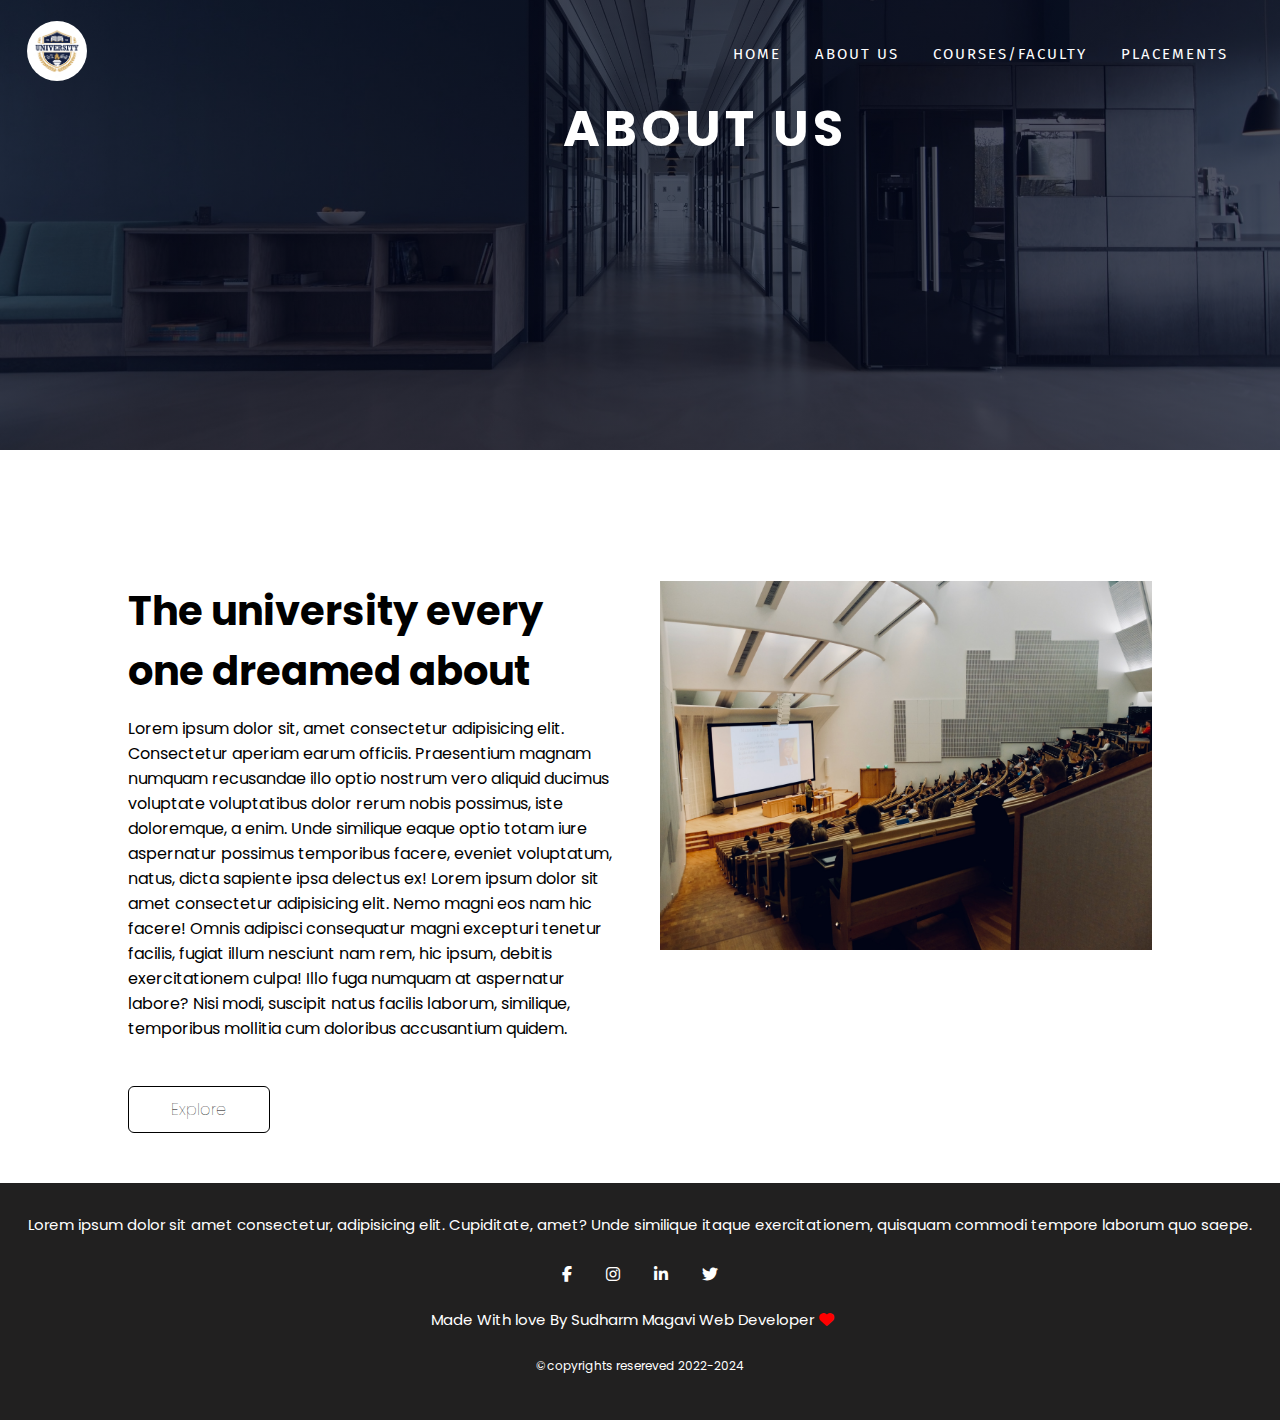
<file: about.html>
<!DOCTYPE html>
<html lang="en">

<head>
    <meta charset="UTF-8">
    <meta http-equiv="X-UA-Compatible" content="IE=edge">
    <meta name="viewport" content="width=device-width, initial-scale=1.0">
    <title>University site2</title>
    <link rel="stylesheet" href="style.css">
    <link rel="preconnect" href="https://fonts.googleapis.com">
    <link rel="preconnect" href="https://fonts.gstatic.com" crossorigin>
    <link href="https://fonts.googleapis.com/css2?family=Fira+Sans:wght@500&display=swap" rel="stylesheet">
    <link rel="preconnect" href="https://fonts.googleapis.com">
    <link rel="preconnect" href="https://fonts.gstatic.com" crossorigin>
    <link rel="preconnect" href="https://fonts.googleapis.com">
    <link rel="preconnect" href="https://fonts.gstatic.com" crossorigin>
    <link href="https://fonts.googleapis.com/css2?family=Poppins:wght@200&display=swap" rel="stylesheet">

    <link href="https://fonts.googleapis.com/css2?family=Quicksand:wght@300&display=swap" rel="stylesheet">

    <link rel="stylesheet" href="https://cdnjs.cloudflare.com/ajax/libs/font-awesome/6.2.0/css/all.min.css
   ">

    <link rel="preconnect" href="https://fonts.googleapis.com">
    <link rel="preconnect" href="https://fonts.gstatic.com" crossorigin>
    <link href="https://fonts.googleapis.com/css2?family=Open+Sans:wght@300&display=swap" rel="stylesheet">

</head>


<body>
    <section class="subheader">

        <nav>
            <a href="index.html"><img src="image/logo.webp"></a>
          
            <div class="navlinks">
                <ul>
                    <li> <a href="index.html">HOME</a></li>
                    <li> <a href="about.html">ABOUT US</a></li>
                    <li> <a href="couses.html">COURSES/FACULTY</a></li>
                    <li> <a href="placement.html">PLACEMENTS</a></li>
            </div>
        </nav>
        <h1>ABOUT US</h1>
        
    </section>


    <!-- --------about------ -->
    <section>
        <div class="aboutus">
            <div class="row">
                <div class="aboutcol">
                    <h1>The university every one dreamed about</h1>
                    <p>Lorem ipsum dolor sit, amet consectetur adipisicing elit. Consectetur aperiam earum officiis.
                        Praesentium magnam numquam recusandae illo optio nostrum vero aliquid ducimus voluptate
                        voluptatibus dolor rerum nobis possimus, iste doloremque, a enim. Unde similique eaque optio
                        totam iure aspernatur possimus temporibus facere, eveniet voluptatum, natus, dicta sapiente ipsa
                        delectus ex! Lorem ipsum dolor sit amet consectetur adipisicing elit. Nemo magni eos nam hic
                        facere! Omnis adipisci consequatur magni excepturi tenetur facilis, fugiat illum nesciunt nam
                        rem, hic ipsum, debitis exercitationem culpa! Illo fuga numquam at aspernatur labore? Nisi modi,
                        suscipit natus facilis laborum, similique, temporibus mollitia cum doloribus accusantium quidem.
                    </p>
                    <a class="btn" href="">Explore</a>
                </div>
                <div class="aboutcol">
                    <img src="image/about2.jpg" alt="">
                </div>
            </div>
        </div>
    </section>





    <!-- ------footer------- -->
    <section class="footer">
        
        <p>Lorem ipsum dolor sit amet consectetur, adipisicing elit. Cupiditate, amet? Unde similique itaque
            exercitationem, quisquam commodi tempore laborum quo saepe.
        </p>
        <div class="social">
            <i class="fa-brands fa-facebook-f"></i>
            <i class="fa-brands fa-instagram"></i>
            <i class="fa-brands fa-linkedin-in"></i>
            <i class="fa-brands fa-twitter"></i> <br>

            <p>Made With love By Sudharm Magavi Web Developer<i class="fa-sharp fa-solid fa-heart"></i></p>
            <div class="copyright">
                <p> ©copyrights resereved 2022-2024</p>
            </div>


        </div>

    </section>
</file>
<file: style.css>
* {
    padding: 0;
    margin: 0;

}

.header {
    background-image: linear-gradient(rgba(4, 9, 30, 0.7), rgba(4, 9, 30, 0.7)),url('image/background.jpg');
    background-position: center;
    background-size: cover;
    min-height: 100vh;
    max-width: 100%;
    position: relative;
}

nav img {
    width: 60px;
    border-radius: 50%;
    margin-top: 15px;
    margin-left: 15px;
    transition: all 0.8s;

}

nav {
    display: flex;
    align-items: center;
    justify-content: space-between;
    padding: 6px 12px;

}

.navlinks {
    text-align: right;
    margin-right: 20px;
    margin-top: 15px;
}

.navlinks ul li {
    display: inline-block;
    padding: 8px 10px;
    position: relative;
    margin-top: 10px;
    margin-right: 10px;
}

.navlinks ul li a {
    text-decoration: none;
    font-size: 15px;
    margin-top: 18px;
    color: white;
    font-family: 'Fira Sans', sans-serif;
    letter-spacing: 2px;
}


.navlinks ul li ::after {
    width: 0px;
    content: '';
    height: 3px;
    background: white;
    display: block;
    margin: auto;
    transition: 0.5s;
    margin-top: 5px;
    color: black;
    
}

.navlinks ul li :hover::after {
    width: 100%; 
}
.textbox {
    top: 50%;
    left: 50%;
    position: absolute;
    text-align: center;
    width: 90%;
    transform: translate(-50%, -50%);
    color: white;
}

.textbox h1 {
    font-size: 70px;
    font-family: 'Fira Sans', sans-serif;
    letter-spacing: 4px;
}

.textbox p {
    margin-top: 30px;
    font-family: 'Fira Sans', sans-serif;
    font-size: 12px;

}

.btn a {
    display: block;
    border: 1px solid white;
    margin-top: 50px;
    border-radius: 6px;
    padding: 15px;
    display: inline-block;
    text-decoration: none;
    color: white;
    font-size: 16px;
    font-weight: 100;
    font-family: 'Quicksand', sans-serif;
    background: transparent;
    transition: 0.8s;

}

.btn :hover {
    transform: translateY(-10px);
    background-color: red;
    color: aliceblue;
    border: 5px solid red;
}


@media(max-width: 700px) {
    .textbox h1 {
        font-size: 25px;
    }

    .navlinks ul li a {
        font-size: 10px;
    }

    nav img {
        width: 40px;
    }

    .row {
        flex-direction: column;
    }

    h1 {
        font-size: 25px;

    }

    .courses-subheader h1 {
        font-size: 25px;
    }

    .aboutcol h1 {
        font-size: 25px;
        text-align: center;
    }



}


/* --------courses---------- */

.courses {
    width: 80%;
    margin: auto;
    text-align: center;
    padding-top: 100px;
}

.courses h1 {
    font-size: 40px;
    font-family: 'Poppins', sans-serif;
    letter-spacing: 4px;


}

.courses p {
    margin-top: 15px;
    font-size: 16px;
    padding: 13px;
}

.row {
    display: flex;
    margin-top: 5%;
    justify-content: space-between;
}

.course-col {
    flex-basis: 31%;
    background: rgb(226, 225, 221);
    border-radius: 12px;
    padding: 8px 10px;
    margin-bottom: 30px;
    box-sizing: border-box;
    transition: all 0.5s;
    font-family: 'Poppins', sans-serif;

}

h3 {
    font-size: 25px;


}

.course-col:hover {
    box-shadow: 0 0 20px 0 rgba(0, 0, 0.2);


}

/* -------facilities------ */
.facilities {
    width: 80%;
    margin: auto;
    text-align: center;
    padding-top: 100px;
}

.row {
    display: flex;
}

.facilities-col {
    flex-basis: 31%;
    border-radius: 10%;
    margin-bottom: 5%;
    text-align: center;
    text-decoration: none;
}

.facilities-col :hover {
    box-shadow: 0 0 20px 0 rgba(0, 0, 0.2);
    transition: 0.8s;
}

.facilities-col img {
    width: 100%;
    border: 1px solid black;
    border-radius: 10px;
}

.facilities h1 {
    font-size: 45px;
    font-family: 'Quicksand', sans-serif;
    margin-bottom: 15px;
    letter-spacing: 3px;
}

.facilities-col h3 {
    font-family: 'Poppins', sans-serif;
}

/* --------testimonial------ */
.testimonial {
    padding-top: 100px;
    margin: auto;
    width: 80%;
    text-align: center;
    padding: 20px;
}

.testimonial h1 {
    font-size: 45px;
    text-align: center;
    font-family: 'Poppins', sans-serif;
    letter-spacing: 3px;
}

.row {

    display: flex;
    margin-top: 5%;
    justify-content: space-between;

}

.testimonial-col {
    flex-basis: 31%;
    border-radius: 6px;
    background-color: rgb(226, 225, 221);
    border-radius: 12px;
    padding: 8px 10px;
    margin-bottom: 30px;
    box-sizing: border-box;
    font-family: 'Poppins', sans-serif;
    transition: none;

}


.testimonial-col:hover {
    box-shadow: 0 0 20px 0 rgba(0, 0, 0.2);
    transition: 0.5s;

}

.testimonial-col img {
    height: 40px;
    border-radius: 50%;
    margin-left: 5px;
    margin-right: 85%;
}

p {
    padding: 0;
    font-size: 15px;
}

.testimonial-col h3 {
    font-size: 15px;
    text-align: left;
    margin-top: 18px;
    font-family: 'Poppins', sans-serif;
}

.fa-sharp {
    color: red;
}

.fa-star-half-stroke {
    color: red;
}

.fa-regular {
    color: red;
}

.icons {
    margin-top: -23px;
    transition: 0.5s;
}

/* -------contact-page------ */

.contact-page {
    margin: 100px auto;
    width: 80%;
    background-image: linear-gradient(rgba(4, 9, 30, 0.7), rgba(4, 9, 30, 0.7)), url(image/contact.jpg);
    background-position: center;
    background-size: cover;
    padding: 100px 0px;
    border-radius: 10px;
    text-align: center;
    color: white;
    font-family: 'Poppins', sans-serif;

}

.contact-page h1 {
    font-size: 40px;
    margin-bottom: 40px;
}


/* ---------footer------*/

.footer {
    width: 100%;
    text-align: center;
    padding: 30px 0px;
}

.footer h4 {
    margin-bottom: 25px;
    margin-top: 20px;
    font-weight: 300;
    font-family: 'Open Sans', sans-serif;
}

.footer {
    background-color: rgb(33, 32, 32);
    color: white;
    font-family: 'Poppins', sans-serif;
}

.footer p {
    font-size: 15px;
    margin-bottom: 15px;
}

.fa-heart {
    margin-left: -10px;
}

.copyright p {
    font-size: 12px;
}

h4 {
    font-size: 40px;
}

.social i {
    padding: 15px;
    cursor: pointer;
}



/* -------ABOUT US--------- */

.subheader {
    height: 50vh;
    width: 100%;
    background-position: center;
    background-size: cover;
    background-image: linear-gradient(rgba(4, 9, 30, 0.7), rgba(4, 9, 30, 0.7)), url(image/aboutt.jpg);
}

.subheader h1 {
    margin-left: 44%;
    color: white;
    font-size: 50px;
    font-family: 'Poppins', sans-serif;
    letter-spacing: 4px;
}

.aboutcol img {
    width: 100%;
}

.aboutus {
    width: 80%;
    margin: auto;
    padding-top: 80px;
    padding-bottom: 50px;
    display: flex;
}

.aboutcol {
    flex-basis: 48%;
}

.aboutcol h1 {
    margin-top: 0px;
    font-size: 40px;
    font-family: 'Poppins', sans-serif;
}

.aboutcol p {
    padding: 15px 0px 25px;
    font-size: 16px;
    font-family: 'Poppins', sans-serif;
}

.aboutcol a {
    border: 1px solid black;
    margin-top: 20px;
    border-radius: 6px;
    padding: 10px;
    display: inline-block;
    text-decoration: none;
    color: rgb(0, 0, 0);
    font-size: 16px;
    font-weight: 100;
    font-family: 'Poppins', sans-serif;
    background: transparent;
    width: 120px;
    text-align: center;
}

.aboutcol a:hover {
    background-color: rgb(255, 166, 0);
    color: black;
    transition: 1s;
    font-family: 'Poppins', sans-serif;

}


/* ----------courses------------ */

.courses-subheader {
    background-image: linear-gradient(rgba(4, 9, 30, 0.7), rgba(4, 9, 30, 0.7)), url(image/courses.jpg);
    background-size: cover;
    height: 50vh;
    background-position: center;
    width: 100%;
}

.courses-subheader h1 {
    color: white;
    font-size: 70px;
    text-align: center;
    padding-top: 50px;
    font-family: 'Poppins', sans-serif;
    letter-spacing: 4px;
}




/* -------faculty--------*/
.faculty {

    width: 80%;
    margin: auto;
    text-align: center;
    padding-top: 100px;
}

.faculty h1 {
    text-align: center;
    font-size: 50px;
    padding-top: 10px;
    font-family: 'Poppins', sans-serif;
    letter-spacing: 5px;
}


.facultycol {
    flex-basis: 35%;
    border-radius: 10%;
    margin-bottom: 5%;
    text-align: center;
    text-decoration: none;
}

.facultycol img {
    width: 200px;
    border-radius: 6px;

}
.facultycol img:hover{
    box-shadow: 0 0 20px 0 rgba(0, 0, 0.2);
    transition: 0.8s;

}
.facultycol h3{
    margin-top: 10px;
    font-family: 'Poppins', sans-serif;
    font-size: 20px;
    letter-spacing: 2px;

} 

.row2{
    display: flex;
}


/* ----placements------- */

.placementSubheader{
    background-image: linear-gradient(rgba(4, 9, 30, 0.7), rgba(4, 9, 30, 0.7)), url(image/placements.jpg);
    background-position: center;
    background-size: cover;
    height: 50vh;
}
.placementSubheader h1{
    padding-top: 50px;
    text-align: center;
    color: white;
    font-family: 'Poppins', sans-serif;
    font-size: 50px;
    letter-spacing: 4px;
}

.placementcol{
    display: flex;
}

.placementcol img{
    margin-top: 30px;
    margin-left: 300px;
    width: 900px;
    border: 1px solid black;
    border-radius: 4px;
    margin-bottom: 30px;
}

.placementcol h2{
    border: 2px solid black;
    display: inline-block;
    margin-left: 39%;
    padding: 5px;
    border-radius: 4px;
    text-align: center;
    color: black;
    font-family: 'Poppins', sans-serif;
    font-size: 35px;
    margin-top: 40px;
    letter-spacing: 4px;
}
.placementcol{
    display: flex;
}
.highlights{
    flex-basis: 48%;
}
.highlights{
    margin-right: 20px;
    width: 80%;
    margin-top: 40px;
    margin-left: 30px;
    font-family: 'Poppins', sans-serif;
}
.highlights h3{
    font-size: 30px;
    letter-spacing: 2px;
}
.highlights ul li{
    margin-top: 30px;
    font-weight: bold;
    letter-spacing: 1px;
}
hr{
    margin-top: 60px;
    border: 1px solid black;
}
.recruiters {
    text-align: center;
    margin-top: 60px;
    font-size: 25px;
    font-family: 'Poppins', sans-serif;

}
.recruiters h2{
     border: 1px solid black;
     padding: 5px;
     display: inline-block;
}
.recruiters img{
    width: auto;
    border: 1px solid black;
    margin-top: 40px;
    margin-bottom: 60px;
    padding: 10px;
}

.highlights{
    border: 1px solid black;
    border-radius: 4px;
    background-color: rgb(226, 225, 221);
    padding: 30px;
}
@keyframes slidedown{
    0%{
        transform: translateY(-100%);
    }
    100%{
      transform: translateY(0);
    }
}


.title{
    animation: slidedown 2000ms;
    animation-name: slidedown;
}

.navlinks{
    animation: slidedown 2000ms;
    animation-name: slidedown;
}

.btn{
    animation: slidedown 2000ms;
    animation-name: slidedown;
}
.maintxt{
    animation: slidedown 2000ms;
    animation-name: slidedown;
}
.logoo{
    animation: slidedown 2000ms;
    animation-name: slidedown;
}
.header{
    animation: slidedown 1000ms;
    animation-name: slidedown;
}
</file>
